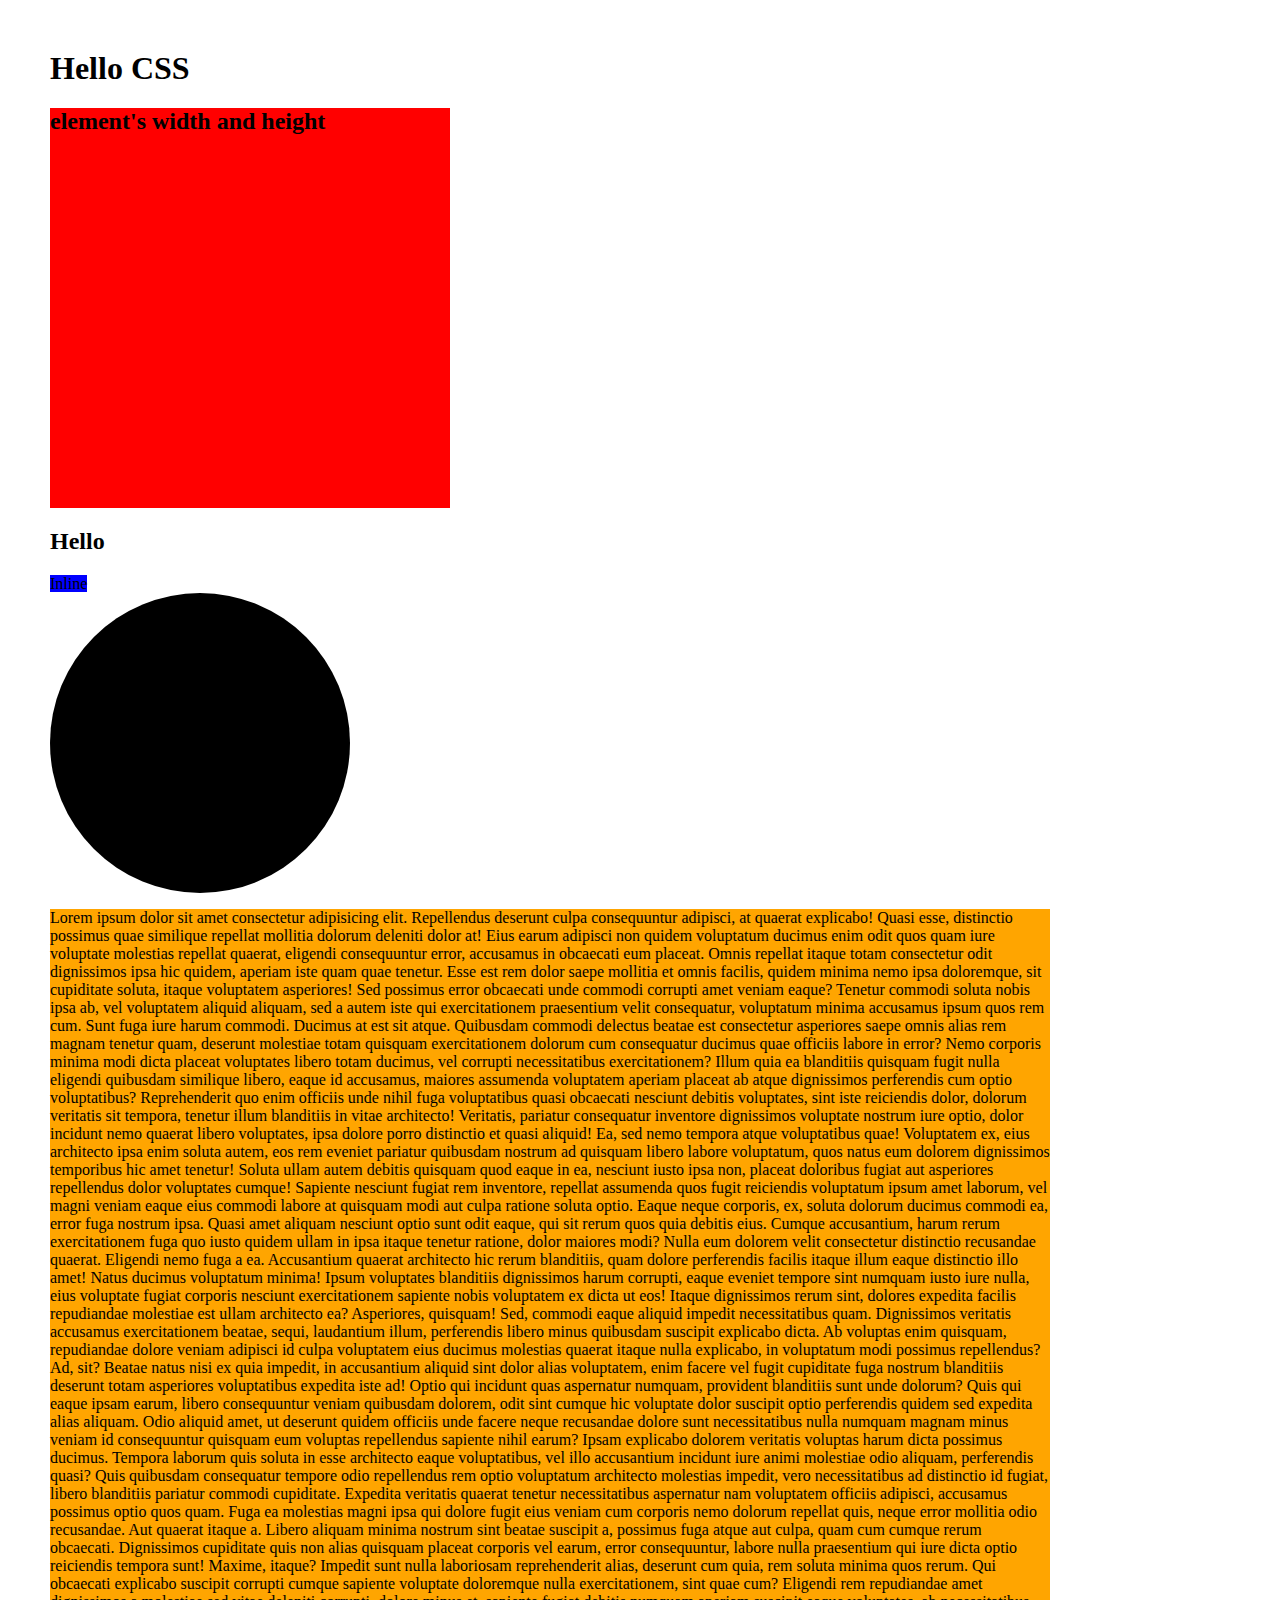
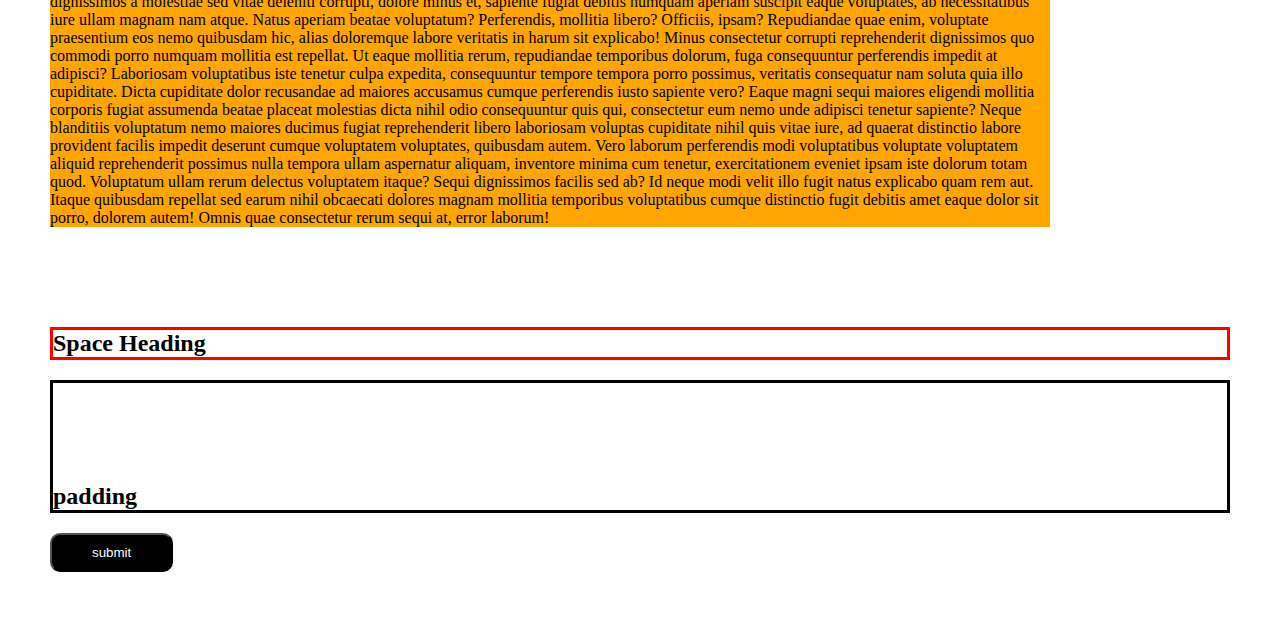
<file: index.html>
<!DOCTYPE html>
<html lang="en">
<head>
    <meta charset="UTF-8">
    <meta name="viewport" content="width=device-width, initial-scale=1.0">
    <title>Document</title>
    <link rel="stylesheet" href="style.css">
</head>
<body style="margin: 50px;">
    <h1>Hello CSS</h1>

    <h2 class="a">element's width and height</h2>

    <h2>Hello</h2>

    <span>Inline</span>

    <div class="demo"></div>

    <p class="maxw">Lorem ipsum dolor sit amet consectetur adipisicing elit. Repellendus deserunt culpa consequuntur adipisci, at quaerat explicabo! Quasi esse, distinctio possimus quae similique repellat mollitia dolorum deleniti dolor at! Eius earum adipisci non quidem voluptatum ducimus enim odit quos quam iure voluptate molestias repellat quaerat, eligendi consequuntur error, accusamus in obcaecati eum placeat. Omnis repellat itaque totam consectetur odit dignissimos ipsa hic quidem, aperiam iste quam quae tenetur. Esse est rem dolor saepe mollitia et omnis facilis, quidem minima nemo ipsa doloremque, sit cupiditate soluta, itaque voluptatem asperiores! Sed possimus error obcaecati unde commodi corrupti amet veniam eaque? Tenetur commodi soluta nobis ipsa ab, vel voluptatem aliquid aliquam, sed a autem iste qui exercitationem praesentium velit consequatur, voluptatum minima accusamus ipsum quos rem cum. Sunt fuga iure harum commodi. Ducimus at est sit atque. Quibusdam commodi delectus beatae est consectetur asperiores saepe omnis alias rem magnam tenetur quam, deserunt molestiae totam quisquam exercitationem dolorum cum consequatur ducimus quae officiis labore in error? Nemo corporis minima modi dicta placeat voluptates libero totam ducimus, vel corrupti necessitatibus exercitationem? Illum quia ea blanditiis quisquam fugit nulla eligendi quibusdam similique libero, eaque id accusamus, maiores assumenda voluptatem aperiam placeat ab atque dignissimos perferendis cum optio voluptatibus? Reprehenderit quo enim officiis unde nihil fuga voluptatibus quasi obcaecati nesciunt debitis voluptates, sint iste reiciendis dolor, dolorum veritatis sit tempora, tenetur illum blanditiis in vitae architecto! Veritatis, pariatur consequatur inventore dignissimos voluptate nostrum iure optio, dolor incidunt nemo quaerat libero voluptates, ipsa dolore porro distinctio et quasi aliquid! Ea, sed nemo tempora atque voluptatibus quae! Voluptatem ex, eius architecto ipsa enim soluta autem, eos rem eveniet pariatur quibusdam nostrum ad quisquam libero labore voluptatum, quos natus eum dolorem dignissimos temporibus hic amet tenetur! Soluta ullam autem debitis quisquam quod eaque in ea, nesciunt iusto ipsa non, placeat doloribus fugiat aut asperiores repellendus dolor voluptates cumque! Sapiente nesciunt fugiat rem inventore, repellat assumenda quos fugit reiciendis voluptatum ipsum amet laborum, vel magni veniam eaque eius commodi labore at quisquam modi aut culpa ratione soluta optio. Eaque neque corporis, ex, soluta dolorum ducimus commodi ea, error fuga nostrum ipsa. Quasi amet aliquam nesciunt optio sunt odit eaque, qui sit rerum quos quia debitis eius. Cumque accusantium, harum rerum exercitationem fuga quo iusto quidem ullam in ipsa itaque tenetur ratione, dolor maiores modi? Nulla eum dolorem velit consectetur distinctio recusandae quaerat. Eligendi nemo fuga a ea. Accusantium quaerat architecto hic rerum blanditiis, quam dolore perferendis facilis itaque illum eaque distinctio illo amet! Natus ducimus voluptatum minima! Ipsum voluptates blanditiis dignissimos harum corrupti, eaque eveniet tempore sint numquam iusto iure nulla, eius voluptate fugiat corporis nesciunt exercitationem sapiente nobis voluptatem ex dicta ut eos! Itaque dignissimos rerum sint, dolores expedita facilis repudiandae molestiae est ullam architecto ea? Asperiores, quisquam! Sed, commodi eaque aliquid impedit necessitatibus quam. Dignissimos veritatis accusamus exercitationem beatae, sequi, laudantium illum, perferendis libero minus quibusdam suscipit explicabo dicta. Ab voluptas enim quisquam, repudiandae dolore veniam adipisci id culpa voluptatem eius ducimus molestias quaerat itaque nulla explicabo, in voluptatum modi possimus repellendus? Ad, sit? Beatae natus nisi ex quia impedit, in accusantium aliquid sint dolor alias voluptatem, enim facere vel fugit cupiditate fuga nostrum blanditiis deserunt totam asperiores voluptatibus expedita iste ad! Optio qui incidunt quas aspernatur numquam, provident blanditiis sunt unde dolorum? Quis qui eaque ipsam earum, libero consequuntur veniam quibusdam dolorem, odit sint cumque hic voluptate dolor suscipit optio perferendis quidem sed expedita alias aliquam. Odio aliquid amet, ut deserunt quidem officiis unde facere neque recusandae dolore sunt necessitatibus nulla numquam magnam minus veniam id consequuntur quisquam eum voluptas repellendus sapiente nihil earum? Ipsam explicabo dolorem veritatis voluptas harum dicta possimus ducimus. Tempora laborum quis soluta in esse architecto eaque voluptatibus, vel illo accusantium incidunt iure animi molestiae odio aliquam, perferendis quasi? Quis quibusdam consequatur tempore odio repellendus rem optio voluptatum architecto molestias impedit, vero necessitatibus ad distinctio id fugiat, libero blanditiis pariatur commodi cupiditate. Expedita veritatis quaerat tenetur necessitatibus aspernatur nam voluptatem officiis adipisci, accusamus possimus optio quos quam. Fuga ea molestias magni ipsa qui dolore fugit eius veniam cum corporis nemo dolorum repellat quis, neque error mollitia odio recusandae. Aut quaerat itaque a. Libero aliquam minima nostrum sint beatae suscipit a, possimus fuga atque aut culpa, quam cum cumque rerum obcaecati. Dignissimos cupiditate quis non alias quisquam placeat corporis vel earum, error consequuntur, labore nulla praesentium qui iure dicta optio reiciendis tempora sunt! Maxime, itaque? Impedit sunt nulla laboriosam reprehenderit alias, deserunt cum quia, rem soluta minima quos rerum. Qui obcaecati explicabo suscipit corrupti cumque sapiente voluptate doloremque nulla exercitationem, sint quae cum? Eligendi rem repudiandae amet dignissimos a molestiae sed vitae deleniti corrupti, dolore minus et, sapiente fugiat debitis numquam aperiam suscipit eaque voluptates, ab necessitatibus iure ullam magnam nam atque. Natus aperiam beatae voluptatum? Perferendis, mollitia libero? Officiis, ipsam? Repudiandae quae enim, voluptate praesentium eos nemo quibusdam hic, alias doloremque labore veritatis in harum sit explicabo! Minus consectetur corrupti reprehenderit dignissimos quo commodi porro numquam mollitia est repellat. Ut eaque mollitia rerum, repudiandae temporibus dolorum, fuga consequuntur perferendis impedit at adipisci? Laboriosam voluptatibus iste tenetur culpa expedita, consequuntur tempore tempora porro possimus, veritatis consequatur nam soluta quia illo cupiditate. Dicta cupiditate dolor recusandae ad maiores accusamus cumque perferendis iusto sapiente vero? Eaque magni sequi maiores eligendi mollitia corporis fugiat assumenda beatae placeat molestias dicta nihil odio consequuntur quis qui, consectetur eum nemo unde adipisci tenetur sapiente? Neque blanditiis voluptatum nemo maiores ducimus fugiat reprehenderit libero laboriosam voluptas cupiditate nihil quis vitae iure, ad quaerat distinctio labore provident facilis impedit deserunt cumque voluptatem voluptates, quibusdam autem. Vero laborum perferendis modi voluptatibus voluptate voluptatem aliquid reprehenderit possimus nulla tempora ullam aspernatur aliquam, inventore minima cum tenetur, exercitationem eveniet ipsam iste dolorum totam quod. Voluptatum ullam rerum delectus voluptatem itaque? Sequi dignissimos facilis sed ab? Id neque modi velit illo fugit natus explicabo quam rem aut. Itaque quibusdam repellat sed earum nihil obcaecati dolores magnam mollitia temporibus voluptatibus cumque distinctio fugit debitis amet eaque dolor sit porro, dolorem autem! Omnis quae consectetur rerum sequi at, error laborum!</p>

    <h2 class="space">Space Heading</h2>
    <h2 class="padding">padding</h2>

    <button>submit</button>
</body>
</html>
</file>
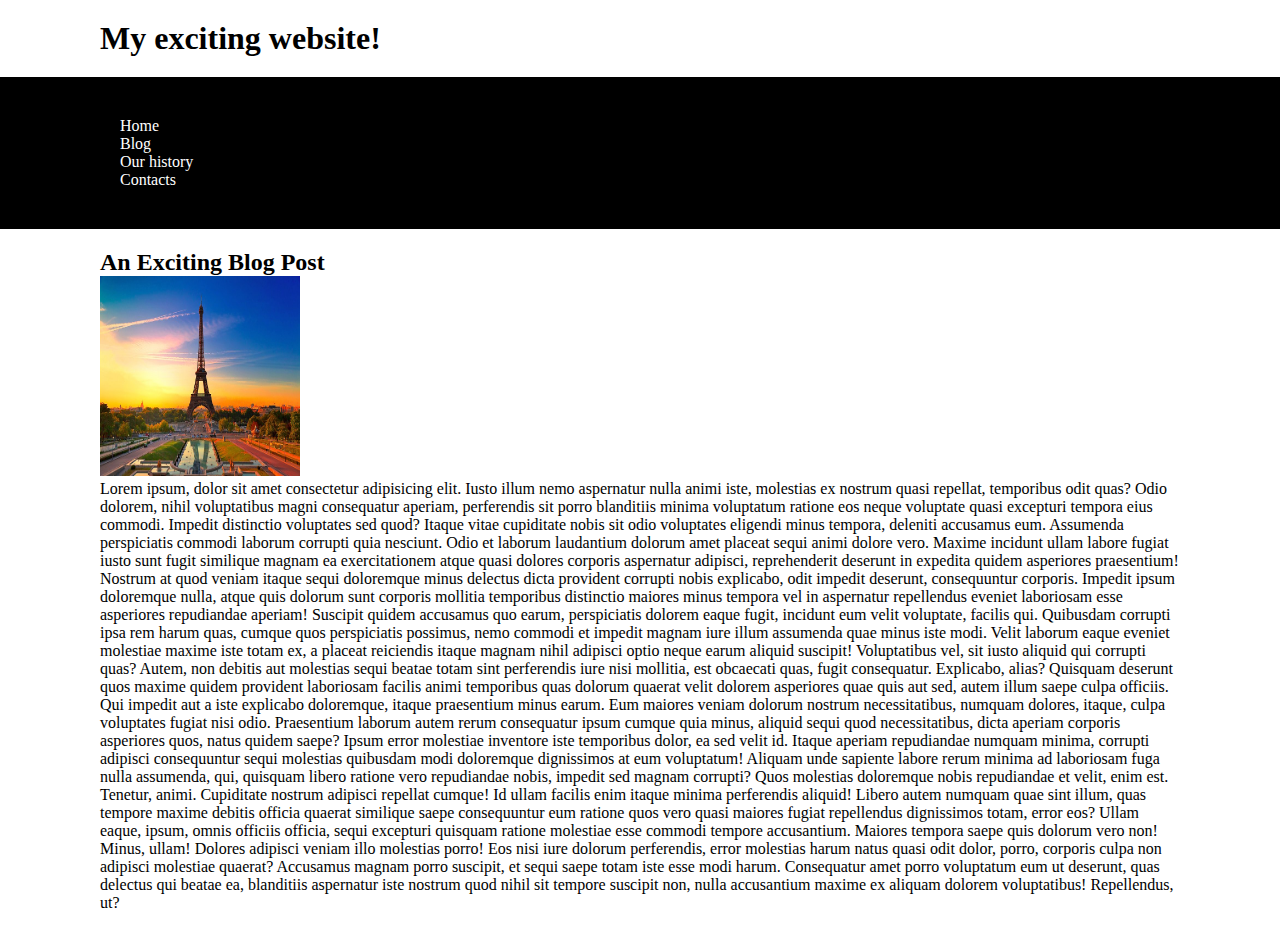
<file: main.html>
<!DOCTYPE html>
<html lang="en">
<head>
    <meta charset="UTF-8">
    <meta name="viewport" content="width=device-width, initial-scale=1.0">
    <title>Document</title>
    <link rel="stylesheet" href="style2.css">
</head>
<body>
    <div class="a">
    <h1>My exciting website!</h1>
    </div>
    <ul>
    <div class="a">
    <p>Home</p>
    <p>Blog</p>
    <p>Our history</p>
    <p>Contacts</p>
    </div>
    </ul>
    <div class="a">
    <h2 >An Exciting Blog Post</h2>

    <img src="assets/photos/france-in-pictures-beautiful-places-to-photograph-eiffel-tower.jpg" alt="photo">

    <p >Lorem ipsum, dolor sit amet consectetur adipisicing elit. Iusto illum nemo aspernatur nulla animi iste, molestias ex nostrum quasi repellat, temporibus odit quas? Odio dolorem, nihil voluptatibus magni consequatur aperiam, perferendis sit porro blanditiis minima voluptatum ratione eos neque voluptate quasi excepturi tempora eius commodi. Impedit distinctio voluptates sed quod? Itaque vitae cupiditate nobis sit odio voluptates eligendi minus tempora, deleniti accusamus eum. Assumenda perspiciatis commodi laborum corrupti quia nesciunt. Odio et laborum laudantium dolorum amet placeat sequi animi dolore vero. Maxime incidunt ullam labore fugiat iusto sunt fugit similique magnam ea exercitationem atque quasi dolores corporis aspernatur adipisci, reprehenderit deserunt in expedita quidem asperiores praesentium! Nostrum at quod veniam itaque sequi doloremque minus delectus dicta provident corrupti nobis explicabo, odit impedit deserunt, consequuntur corporis. Impedit ipsum doloremque nulla, atque quis dolorum sunt corporis mollitia temporibus distinctio maiores minus tempora vel in aspernatur repellendus eveniet laboriosam esse asperiores repudiandae aperiam! Suscipit quidem accusamus quo earum, perspiciatis dolorem eaque fugit, incidunt eum velit voluptate, facilis qui. Quibusdam corrupti ipsa rem harum quas, cumque quos perspiciatis possimus, nemo commodi et impedit magnam iure illum assumenda quae minus iste modi. Velit laborum eaque eveniet molestiae maxime iste totam ex, a placeat reiciendis itaque magnam nihil adipisci optio neque earum aliquid suscipit! Voluptatibus vel, sit iusto aliquid qui corrupti quas? Autem, non debitis aut molestias sequi beatae totam sint perferendis iure nisi mollitia, est obcaecati quas, fugit consequatur. Explicabo, alias? Quisquam deserunt quos maxime quidem provident laboriosam facilis animi temporibus quas dolorum quaerat velit dolorem asperiores quae quis aut sed, autem illum saepe culpa officiis. Qui impedit aut a iste explicabo doloremque, itaque praesentium minus earum. Eum maiores veniam dolorum nostrum necessitatibus, numquam dolores, itaque, culpa voluptates fugiat nisi odio. Praesentium laborum autem rerum consequatur ipsum cumque quia minus, aliquid sequi quod necessitatibus, dicta aperiam corporis asperiores quos, natus quidem saepe? Ipsum error molestiae inventore iste temporibus dolor, ea sed velit id. Itaque aperiam repudiandae numquam minima, corrupti adipisci consequuntur sequi molestias quibusdam modi doloremque dignissimos at eum voluptatum! Aliquam unde sapiente labore rerum minima ad laboriosam fuga nulla assumenda, qui, quisquam libero ratione vero repudiandae nobis, impedit sed magnam corrupti? Quos molestias doloremque nobis repudiandae et velit, enim est. Tenetur, animi. Cupiditate nostrum adipisci repellat cumque! Id ullam facilis enim itaque minima perferendis aliquid! Libero autem numquam quae sint illum, quas tempore maxime debitis officia quaerat similique saepe consequuntur eum ratione quos vero quasi maiores fugiat repellendus dignissimos totam, error eos? Ullam eaque, ipsum, omnis officiis officia, sequi excepturi quisquam ratione molestiae esse commodi tempore accusantium. Maiores tempora saepe quis dolorum vero non! Minus, ullam! Dolores adipisci veniam illo molestias porro! Eos nisi iure dolorum perferendis, error molestias harum natus quasi odit dolor, porro, corporis culpa non adipisci molestiae quaerat? Accusamus magnam porro suscipit, et sequi saepe totam iste esse modi harum. Consequatur amet porro voluptatum eum ut deserunt, quas delectus qui beatae ea, blanditiis aspernatur iste nostrum quod nihil sit tempore suscipit non, nulla accusantium maxime ex aliquam dolorem voluptatibus! Repellendus, ut?</p>
    </div>

    
        
</body>
</html>
</file>
<file: style.css>
/* ? width and height */

.a{
    background-color: red;
    width: 400px;
    height: 400px;
}

.demo{
    border-radius: 50%;
    width: 300px;
    height: 300px;
    background-color: black;
}

span{
    /* display: block; */
   background-color: blue;
   width: 400px;
}

.maxw{
    max-width: 1000px;
    background-color: orange;
}

.padding{
    padding-top: 100px;
    border: 3px solid #000;
}

button{
    padding: 10px 40px;
    border-radius: 10px;
    background-color: #000;
    color: #fff;
}

.space {
    border: 3px solid red;
    margin-top: 100px;
}
</file>
<file: style2.css>
*{
    padding: 0;
    margin: 0;
    box-sizing: ;
}

.a{
    margin: 20px 100px;
}

ul{
    background-color: #000;
    color: #fff;
    padding: 20px;
}

img{
    width: 200px;
    height: 200px;
}
</file>
